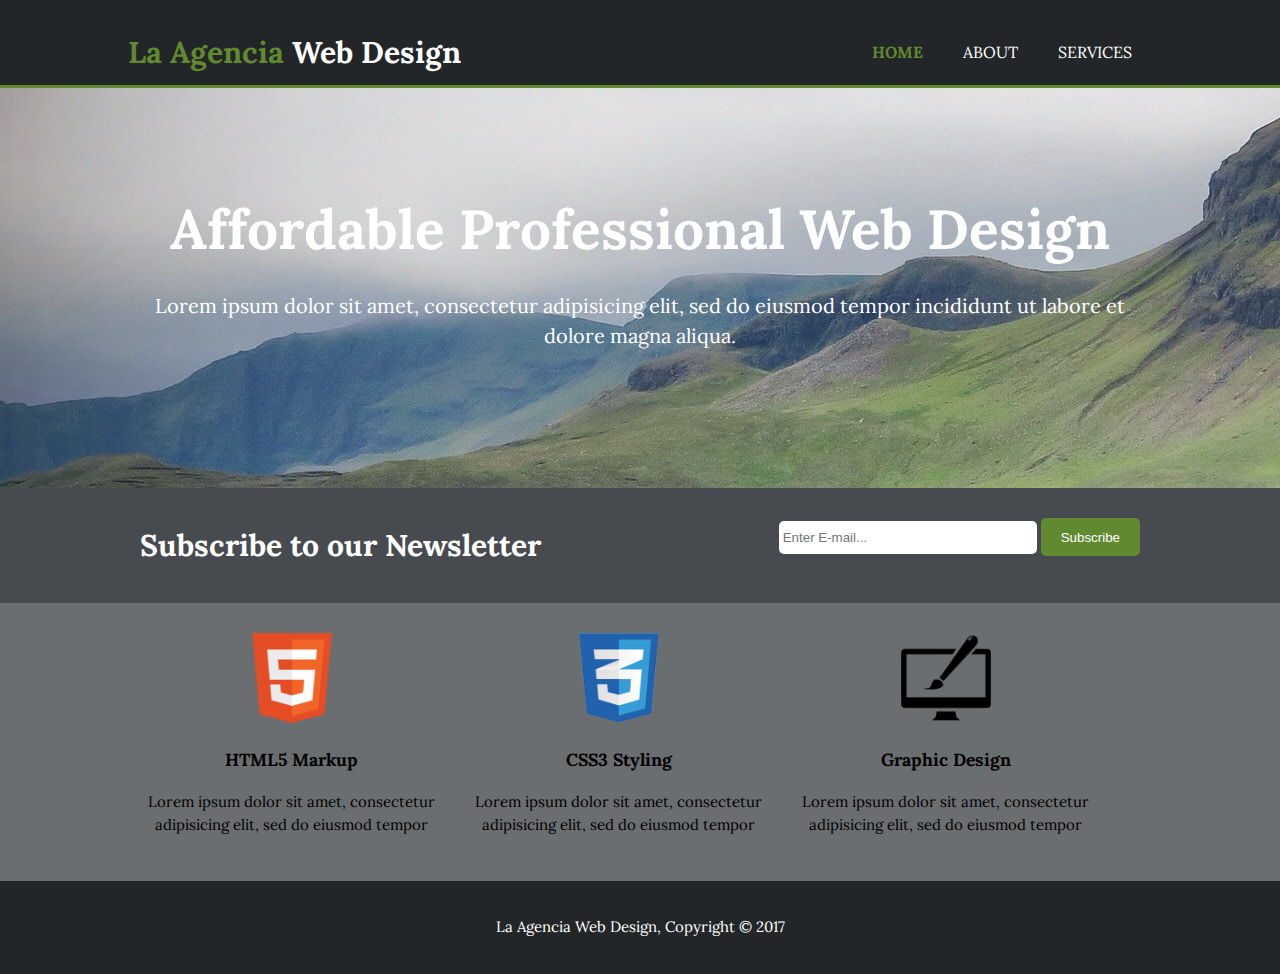
<file: index.html>
<!DOCTYPE html>
<html>

<head>
  <meta charset="utf-8">
  <meta name="viewport" content="width=device-width">
  <meta name="description" content="Affordable and Professional web design">
  <meta name="keywords" content="web design, affordable web design, proffesional web design">
  <meta name="author" content="Enoc Torraca">
  <title>La Agencia | Welcome</title>
  <link rel="stylesheet" href="./css/style.css">
  <link href="https://fonts.googleapis.com/css?family=Lora" rel="stylesheet">
</head>

<body>
  <header>
    <div class="container">
      <div id="branding">
        <h1><span class ="higlight ">La Agencia</span> Web Design</h1>
      </div>
      <nav>
        <ul>
          <li class ="current"><a href="index.html">Home</a></li>
          <li><a href="about.html">About</a></li>
          <li><a href="services.html">Services</a></li>
        </ul>
      </nav>
    </div>
  </header>
  <section id="showcase">
    <div class="container">
      <h1>Affordable Professional Web Design</h1>
      <p>Lorem ipsum dolor sit amet, consectetur adipisicing elit, sed do eiusmod tempor incididunt ut labore et dolore magna aliqua.</p>
    </div>
  </section>

  <section id="newsletter">
    <div class="container">
      <h1>Subscribe to our Newsletter</h1>
      <form>
        <input type="email" placeholder="Enter E-mail...">
        <button type="submit" class="button_1">Subscribe</button>
      </form>
    </div>
  </section>

  <section id="boxes">
    <div class="container">
      <div class="box">
        <img src="./img/logo_html.png">
        <h3>HTML5 Markup</h3>
        <p>Lorem ipsum dolor sit amet, consectetur adipisicing elit, sed do eiusmod tempor </p>
      </div>
      <div class="box">
        <img src="./img/logo_css.png">
        <h3>CSS3 Styling</h3>
        <p>Lorem ipsum dolor sit amet, consectetur adipisicing elit, sed do eiusmod tempor </p>
      </div>
      <div class="box">
        <img src="./img/logo_brush.png">
        <h3>Graphic Design</h3>
        <p>Lorem ipsum dolor sit amet, consectetur adipisicing elit, sed do eiusmod tempor </p>
      </div>

    </div>
  </section>

  <footer>
    <p>La Agencia Web Design, Copyright &copy; 2017</p>
  </footer>

</body>

</html>
</file>
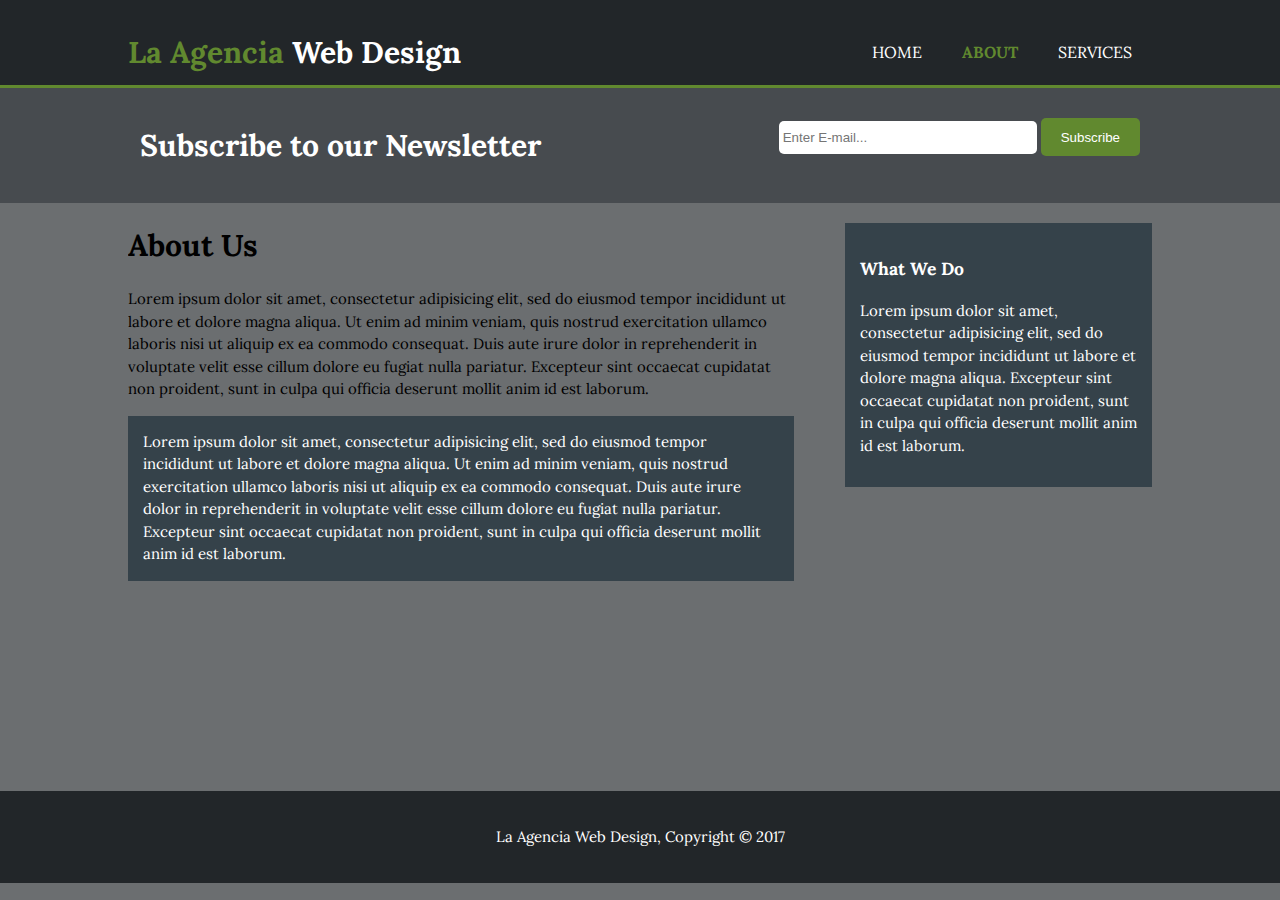
<file: about.html>
<!DOCTYPE html>
<html>

<head>
  <meta charset="utf-8">
  <meta name="viewport" content="width=device-width">
  <meta name="description" content="Affordable and Professional web design">
  <meta name="keywords" content="web design, affordable web design, proffesional web design">
  <meta name="author" content="Enoc Torraca">
  <title>La Agencia | About</title>
  <link rel="stylesheet" href="./css/style.css">
  <link href="https://fonts.googleapis.com/css?family=Lora" rel="stylesheet">
</head>

<body>
  <header>
    <div class="container">
      <div id="branding">
        <h1><span class ="higlight ">La Agencia</span> Web Design</h1>
      </div>
      <nav>
        <ul>
          <li><a href="index.html">Home</a></li>
          <li class ="current"><a href="about.html">About</a></li>
          <li><a href="services.html">Services</a></li>
        </ul>
      </nav>
    </div>
  </header>

  <section id="newsletter">
    <div class="container">
      <h1>Subscribe to our Newsletter</h1>
      <form>
        <input type="email" placeholder="Enter E-mail...">
        <button type="submit" class="button_1">Subscribe</button>
      </form>
    </div>
  </section>

  <section id="main">
    <div class="container">
<article id="main-col">
  <h1 class="page-title">About Us</h1>
<p>Lorem ipsum dolor sit amet, consectetur adipisicing elit, sed do eiusmod tempor incididunt ut labore et dolore magna aliqua. Ut enim ad minim veniam, quis nostrud exercitation ullamco laboris nisi ut aliquip ex ea commodo consequat. Duis aute irure dolor in reprehenderit in voluptate velit esse cillum dolore eu fugiat nulla pariatur. Excepteur sint occaecat cupidatat non proident, sunt in culpa qui officia deserunt mollit anim id est laborum.</p>
<p class="dark">Lorem ipsum dolor sit amet, consectetur adipisicing elit, sed do eiusmod tempor incididunt ut labore et dolore magna aliqua. Ut enim ad minim veniam, quis nostrud exercitation ullamco laboris nisi ut aliquip ex ea commodo consequat. Duis aute irure dolor in reprehenderit in voluptate velit esse cillum dolore eu fugiat nulla pariatur. Excepteur sint occaecat cupidatat non proident, sunt in culpa qui officia deserunt mollit anim id est laborum.</p>

</article>

<aside id="sidebar">
<div class="dark">


  <h3>What We Do</h3>

  <p>Lorem ipsum dolor sit amet, consectetur adipisicing elit, sed do eiusmod tempor incididunt ut labore et dolore magna aliqua. Excepteur sint occaecat cupidatat non proident, sunt in culpa qui officia deserunt mollit anim id est laborum. </p>
</div>
</aside>

    </div>
  </section>

  <footer class="about">
    <p>La Agencia Web Design, Copyright &copy; 2017</p>
  </footer>

</body>

</html>
</file>
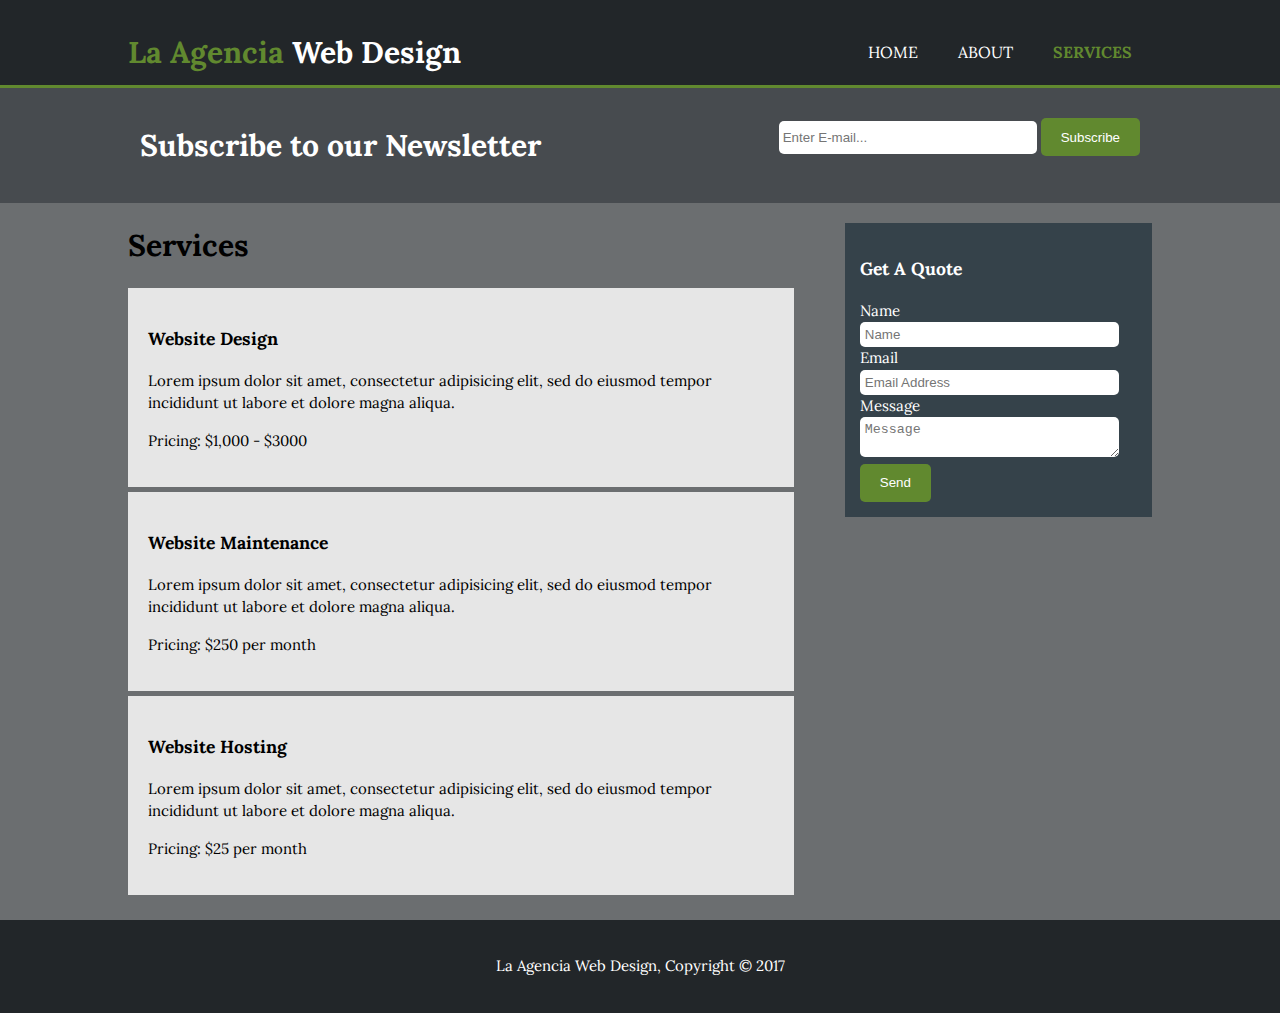
<file: services.html>
<!DOCTYPE html>
<html>

<head>
  <meta charset="utf-8">
  <meta name="viewport" content="width=device-width">
  <meta name="description" content="Affordable and Professional web design">
  <meta name="keywords" content="web design, affordable web design, proffesional web design">
  <meta name="author" content="Enoc Torraca">
  <title>La Agencia | Services</title>
  <link rel="stylesheet" href="./css/style.css">
  <link href="https://fonts.googleapis.com/css?family=Lora" rel="stylesheet">
</head>

<body>
  <header>
    <div class="container">
      <div id="branding">
        <h1><span class ="higlight ">La Agencia</span> Web Design</h1>
      </div>
      <nav>
        <ul>
          <li><a href="index.html">Home</a></li>
          <li><a href="about.html">About</a></li>
          <li class ="current"><a href="services.html">Services</a></li>
        </ul>
      </nav>
    </div>
  </header>

  <section id="newsletter">
    <div class="container">
      <h1>Subscribe to our Newsletter</h1>
      <form>
        <input type="email" placeholder="Enter E-mail...">
        <button type="submit" class="button_1">Subscribe</button>
      </form>
    </div>
  </section>

  <section id="main">
    <div class="container">
<article id="main-col">
  <h1 class="page-title">Services</h1>
<ul id="services">
  <li><h3>Website Design</h3>
    <p>Lorem ipsum dolor sit amet, consectetur adipisicing elit, sed do eiusmod tempor incididunt ut labore et dolore magna aliqua.</p>
    <p>Pricing: $1,000 - $3000</p>

  </li>
  <li><h3>Website Maintenance</h3>
    <p>Lorem ipsum dolor sit amet, consectetur adipisicing elit, sed do eiusmod tempor incididunt ut labore et dolore magna aliqua.</p>
    <p>Pricing: $250 per month</p>

  </li>
  <li><h3>Website Hosting</h3>
    <p>Lorem ipsum dolor sit amet, consectetur adipisicing elit, sed do eiusmod tempor incididunt ut labore et dolore magna aliqua.</p>
    <p>Pricing: $25 per month</p>

  </li>

</ul>
</article>

<aside id="sidebar">
<div class="dark">
 <h3>Get A Quote</h3>
 <form class="quote">
   <div>
     <label>Name</label><br>
     <input type="text" placeholder="Name">
   </div>
   <div>
     <label>Email</label><br>
     <input type="email" placeholder="Email Address">
   </div>
   <div>
     <label>Message</label><br>
     <textarea placeholder="Message"></textarea>
   </div>
   <button class="button_1" type="submit">Send</button>

 </form>


</div>
</aside>

    </div>
  </section>

  <footer>
    <p>La Agencia Web Design, Copyright &copy; 2017</p>
  </footer>

</body>

</html>
</file>
<file: css/style.css>
body{
  font-family: 'Lora', serif;
  font-size: 15px;
  line-height: 1.5;
  padding: 0;
  margin: 0;
  background-color: #6B6E70;
  /*font: 15px/1.5 Arial, Helvetica, sans-serif;*/
}

/*Global*/
.container{
  width: 80%;
  margin: auto;
  overflow: hidden;
}

ul{
  padding: 0;
  margin: 0;
}

.button_1{

height: 38px;
background: #61892f;
border-radius: 5px;
border: none;
padding-left: 20px;
padding-right: 20px;
color: #ffffff;
}

.dark{
  padding: 15px;
  background: #35424a;
  color: #ffffff;
  margin-top: 10px;
  margin-bottom: 10px;
}



/*header*/

header{
  background: #222629;
  color: #ffffff;
  padding-top: 30px;
  padding-bottom: 10px;
  min-height: :70px;
  border-bottom: #61892f 3px solid;
}

header a{
  color: #ffffff;
  text-decoration: none;
  text-transform: uppercase;
  font-size: 16px;

}


header li{
  float: left;
  display: inline;
  padding: 0 20px 0 20px;
}

header #branding{
  float: left;
}

header #branding h1{
  margin: 0;

}

header nav{
 float: right;
 margin-top: 10px;

}

header .higlight, header .current a{
  color: #61892f;
  font-weight: bold;
}

header a:hover{
  color: #cccccc;
  font-weight: bold;
}

/*Showcase*/

#showcase{
  min-height: 400px;
  background: url('../img/green.jpg') no-repeat 0 -1000px;
  text-align: center;
  color: #ffffff;
}

#showcase h1{
  margin-top:100px;
  font-size: 55px;
  margin-bottom: 10px;
}

#showcase p{
font-size: 20px;

}

/*newsleter*/

#newsletter{
  padding: 15px;
  color: #ffffff;
  background: #474b4f;
}

#newsletter h1{
 float: left;

}

#newsletter form{
  float: right;
  margin-top:15px;
}

#newsletter input[type ="email"]{
  border-radius: 5px;
  border: none;
  padding: 4px;
  height: 25px;
  width: 250px;
}

/*Boxes*/

#boxes{

margin-top: 20px;

}

#boxes .box{
  float: left;
  text-align: center;
  width: 30%;
  padding: 10px;
}

#boxes .box img{
   width: 90px;

}

/*sidebar*/

aside#sidebar{
  float: right;
  width: 30%;
  margin-top: 10px;
}

aside#sidebar .quote input, aside#sidebar .quote textarea{
  border: none;
  border-radius: 5px;
  width: 90%;
  padding: 5px;
}


/*Main-Col*/
article#main-col{
  float: left;
  width: 65%;


}

/*Services*/

ul#services li{
  list-style: none;
  padding: 20px;
  border: #cccccc solid: 1px;
  margin-bottom: 5px;
  background: #e6e6e6;
}

footer{
  padding: 20px;
  margin-top: 20px;
  color: #ffffff;
  background-color: #222629;
  text-align: center;
}

.about{

  margin-top: 200px;
}

/*Media Queries*/
@media(max-width: 768px){
  header #branding,
  header nav,
  header nav li,
  #newsletter h1,
  #newsletter form,
  #boxes .box,
  article#main-col,
  aside#sidebar{
    float:none;
    text-align:center;
    width:100%;
}

header{
  padding-bottom:20px;
}

#showcase h1{
  margin-top:40px;
}

#newsletter button, .quote button{
  display:block;
  width:100%;
}

#newsletter form input[type ="email"], quote input, .quote textarea{
  width: 100%;
  margin-bottom: 5px;
}
</file>
